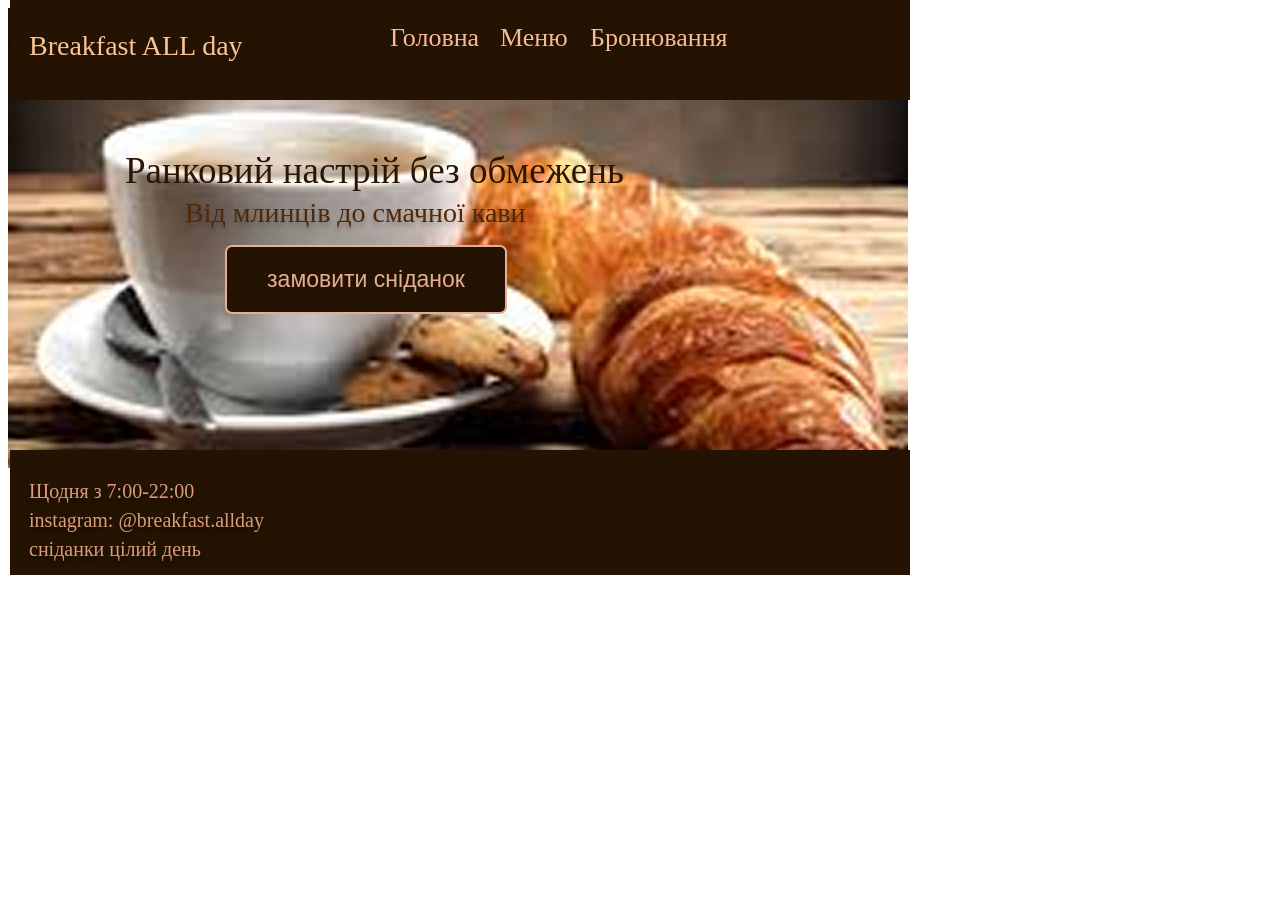
<file: index.html>
<html>
    <head>
    <link rel="stylesheet" href="s1.css">
    </head>
    <body>
        <header>
          <h2> Breakfast ALL day</h2>
           <a class="a1"href="index.html">Головна</a> 
           <a class="a2" href="menu.html">Меню</a> 
           <a class="a3"href="3.html">Бронювання </a>
          
        </header>
        <maim>
            <img src="Rec3.png" width="900px" height="460px">
            <h3 class="rn">Ранковий настрій без обмежень</h3>
            <h4 class="ml"> Від млинців до смачної кави</h4>
           <button> замовити сніданок</button>
        </maim>
        <footer>
         <h4> Щодня з 7:00-22:00 <br> 
instagram: @breakfast.allday
сніданки цілий день</h4>
        </footer>
    </body>
</html>
</file>
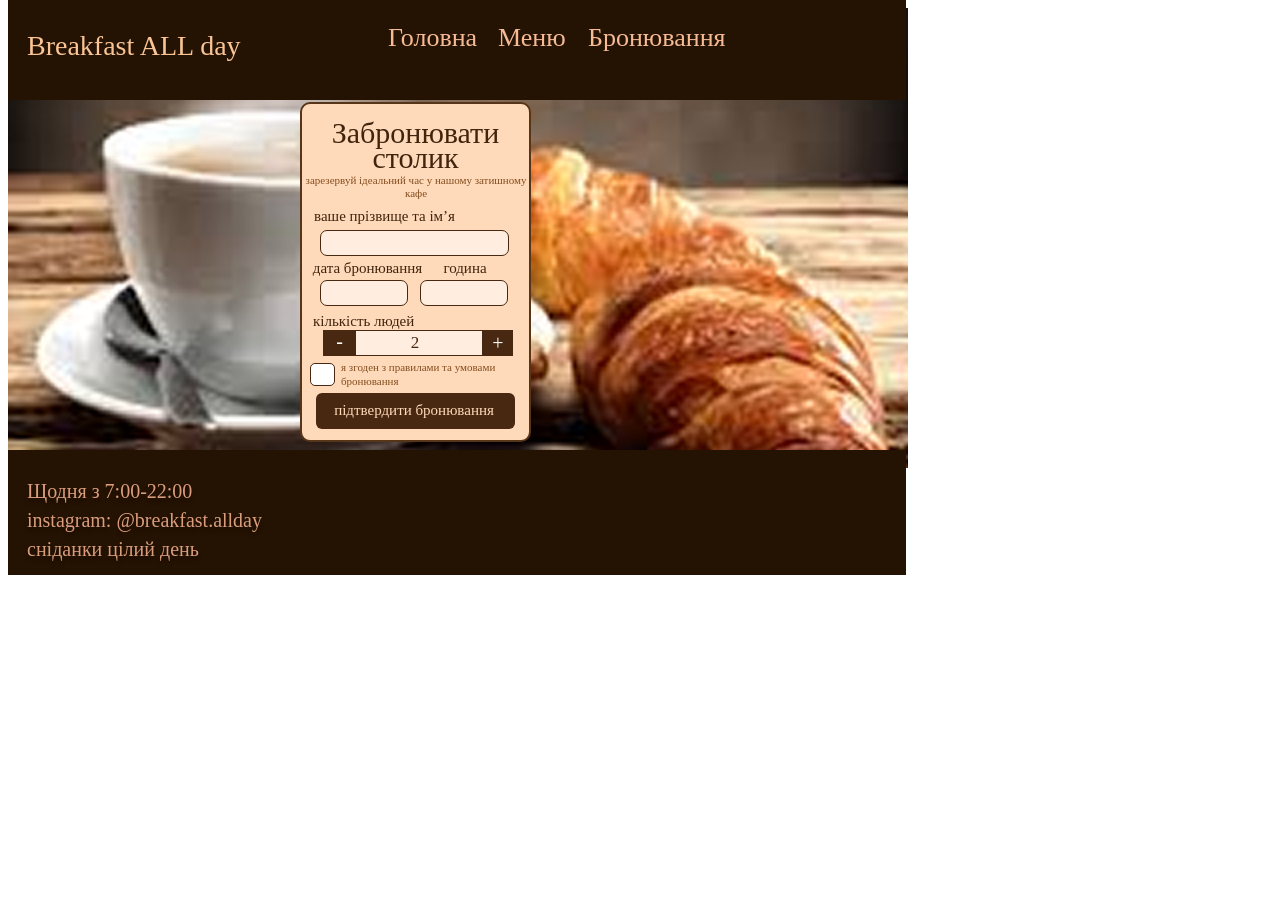
<file: 3.html>
<html >
<head>
    <link rel="stylesheet" href="s3.css">
</head>
<body>
<header>
           <h2> Breakfast ALL day</h2>
          <a class="a1"href="index.html">Головна</a> 
           <a class="a2" href="menu.html">Меню</a> 
           <a class="a3"href="3.html">Бронювання </a>
        </header>
        <maim>
            <img src="Rec3.png" width="900px" height="460px">
            <div class="rg"></div>
            <h1> Забронювати<br> столик</h1>
            <h2 class="zr">зарезервуй ідеальний час у нашому затишному кафе </h2>
            <h2 class="im">ваше прізвище та ім’я</h2>
            <div contenteditable="true" class="im1"></div>
            <h2 class="db">дата бронювання</h2>
            <h2 class="gd">година</h2>
            <div contenteditable="true" class="db1"></div>
            <div contenteditable="true" class="gd1"></div>
            <h2 class="kl">кількість людей</h2>
            <div class="minus"></div>
            <div class="plus"></div>
            <div class="kilki"></div>
            <h2 class="mn1">-</h2>
            <h2 class="pl1"> +</h2>
             <h2 class="kl1"> 2</h2>
             <div class="zg"></div>
             <h2 class="zgg"> я згоден з правилами та умовами <br>
бронювання</h2>
<div class="pd"> </div>
<h2 class="pdb">підтвердити бронювання</h2>
        </maim>
        <footer>
         <h4> Щодня з 7:00-22:00 <br> 
instagram: @breakfast.allday
сніданки цілий день</h4>
        </footer>
</body>
</html>
</file>
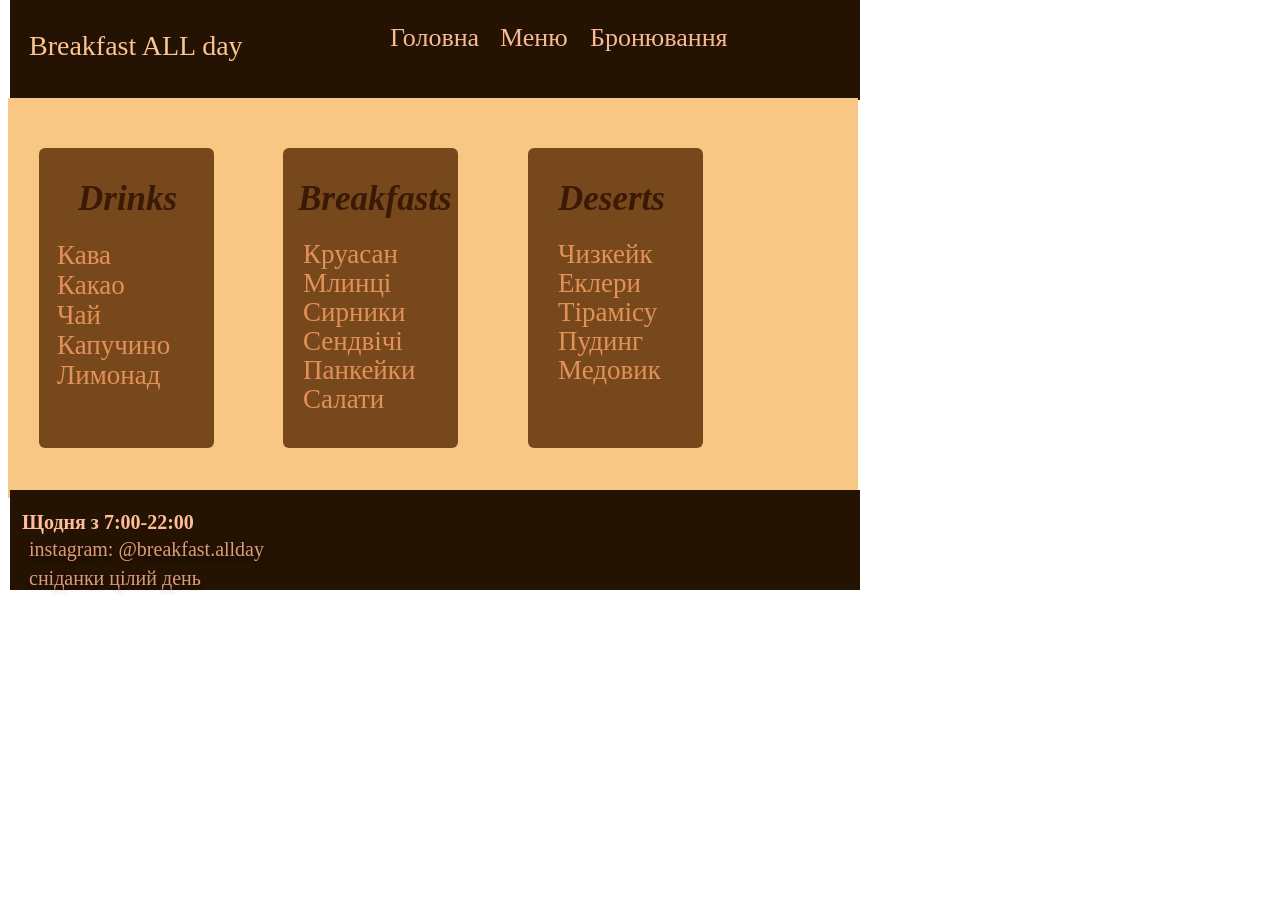
<file: menu.html>
<!DOCTYPE html>
<html lang="uk">
<head>
    <link rel="stylesheet" href="s2.css">
    <header>
        <h2> Breakfast ALL day</h2>
           <a class="a1"href="index.html">Головна</a> 
           <a class="a2" href="menu.html">Меню</a> 
           <a class="a3"href="3.html">Бронювання </a>
    </header>

</head>
<body>
<main>
    <div class="menu"> </div>
    <div class="menu1"> </div>
    <div class="menu2"> </div>
    <p class="dr"> Drinks</p>
    <p class="br"> Breakfasts </p>
    <p class="ds"> Deserts </p>
    <h2 class="dr1">Кава <br>
Какао<br>
Чай <br>
Капучино<br>
Лимонад<br>
</h2>
<h2 class="br1"> Круасан <br>
Млинці<br>
Сирники<br>
Сендвічі<br>
Панкейки<br>
Салати</h2>
<h2 class="ds1">Чизкейк<br>
Еклери<br>
Тірамісу<br>
Пудинг<br>
Медовик</h2>
</main>
    
</body>
<footer>
    <p class="gh">Щодня з 7:00-22:00</p>
    <p class="gj">instagram: @breakfast.allday <br> сніданки цілий день </p>
</footer>
</html>
</file>
<file: s1.css>
header {
    /* Rectangle 5 */

position: absolute;
width: 900px;
height: 100px;
left: 10px;
top: 0px;

background: #241202;

}
main {
    /* Rectangle 3 */

position: absolute;
width: 900px;
height: 354px;
left: 0px;
top: 68px;

background: url(завантаження (2).jpg);

}
footer {
    /* Rectangle 2 */

position: absolute;
width: 900px;
height: 125px;
left: 10px;
top: 450px;

background: #241202;

}
h2 {
    /* Breakfast ALL day */

position: absolute;
width: 220px;
height: 39px;
left: 19px;
top: 10px;

font-family: 'Jacques Francois';
font-style: normal;
font-weight: 200;
font-size: 28px;
line-height: 26px;

color: #FAC494;


}

.a1{
    text-decoration: none;
  position: absolute;
width: 470px;
height: 10px;
left:380px;
top:30px;


font-family: 'JejuHallasan';
font-style: normal;
font-weight: 400;
font-size: 26px;
line-height: 15px;

color: #F6BA94;  
}
.a2{
    text-decoration: none;
  position: absolute;
width: 470px;
height: 10px;
left:490px;
top:30px;


font-family: 'JejuHallasan';
font-style: normal;
font-weight: 400;
font-size: 26px;
line-height: 15px;

color: #F6BA94;  
}
.a3{
    text-decoration: none;
  position: absolute;
width: 470px;
height: 10px;
left:580px;
top:30px;


font-family: 'JejuHallasan';
font-style: normal;
font-weight: 400;
font-size: 26px;
line-height: 15px;

color: #F6BA94;  
}
h4 {
    /* Щодня з 7:00-22:00 */

position: absolute;
width: 525px;
height: 49px;
left: 12px;
top:0px;

font-family: 'Inter';
font-style: normal;
font-weight: 700;
font-size: 20px;
line-height: 24px;

color: #FFBD99;



/* instagram: @breakfast.allday */

position: absolute;
width: 321px;
height: 84px;
left: 18px;
top: 0px;

font-family: 'Josefin Sans';
font-style: normal;
font-weight: 400;
font-size: 20px;
line-height: 20px;

color: #D99D7D;



/* сніданки цілий день */

position: absolute;
width: 256px;
height: 42px;
left: 19px;
top: 0px;

font-family: 'Jost';
font-style: normal;
font-weight: 400;
font-size: 20px;
line-height: 29px;

color: #D99D7D;

text-shadow: 0px 4px 4px rgba(0, 0, 0, 0.25);

}
.rn {
    /* Ранковий настрій без обмежень! */

position: absolute;
width: 701px;
height: 174px;
left: 125px;
top: 116px;

font-family: 'Kolker Brush';
font-style: normal;
font-weight: 450;
font-size: 37px;
line-height: 35px;

color: #2B1605;
border:2px;

}
.ml {
    /* Від млинців до смачної кави */

position: absolute;
width: 378px;
height: 67px;
left: 185px;
top: 159px;

font-family: 'Jockey One';
font-style: normal;
font-weight: 400;
font-size: 28px;
line-height: 34px;

color: #512709;


}
button {
    /* Rectangle 4 */

box-sizing: border-box;

position: absolute;
width: 282px;
height: 69px;
left: 225px;
top: 245px;

background: #241202;
border: 2px solid #E4AD95;
border-radius: 7px;

color:#E4AD95;
font-size: 23px;
}
</file>
<file: s3.css>
header {
    /* Rectangle 5 */

position: absolute;
width: 898px;
height: 100px;
left: 8px;
top: 0px;

background: #241202;

}
main {
    /* Rectangle 3 */

position: absolute;
width: 640px;
height: 354px;
left: 0px;
top: 68px;

background: url(завантаження (2).jpg);

}
footer {
    /* Rectangle 2 */

position: absolute;
width: 898px;
height: 125px;
left: 8px;
top: 450px;

background: #241202;

}
h2 {
    /* Breakfast ALL day */

position: absolute;
width: 220px;
height: 39px;
left: 19px;
top: 10px;

font-family: 'Jacques Francois';
font-style: normal;
font-weight: 200;
font-size: 28px;
line-height: 26px;

color: #FAC494;


}
.a1{
    text-decoration: none;
  position: absolute;
width: 470px;
height: 10px;
left:380px;
top:30px;


font-family: 'JejuHallasan';
font-style: normal;
font-weight: 400;
font-size: 26px;
line-height: 15px;

color: #F6BA94;  
}
.a2{
    text-decoration: none;
  position: absolute;
width: 470px;
height: 10px;
left:490px;
top:30px;


font-family: 'JejuHallasan';
font-style: normal;
font-weight: 400;
font-size: 26px;
line-height: 15px;

color: #F6BA94;  
}
.a3{
    text-decoration: none;
  position: absolute;
width: 470px;
height: 10px;
left:580px;
top:30px;


font-family: 'JejuHallasan';
font-style: normal;
font-weight: 400;
font-size: 26px;
line-height: 15px;

color: #F6BA94;  
}
h4 {
    /* Щодня з 7:00-22:00 */

position: absolute;
width: 525px;
height: 49px;
left: 12px;
top:0px;

font-family: 'Inter';
font-style: normal;
font-weight: 700;
font-size: 20px;
line-height: 24px;

color: #FFBD99;



/* instagram: @breakfast.allday */

position: absolute;
width: 321px;
height: 84px;
left: 18px;
top: 0px;

font-family: 'Josefin Sans';
font-style: normal;
font-weight: 400;
font-size: 20px;
line-height: 20px;

color: #D99D7D;



/* сніданки цілий день */

position: absolute;
width: 256px;
height: 42px;
left: 19px;
top: 0px;

font-family: 'Jost';
font-style: normal;
font-weight: 400;
font-size: 20px;
line-height: 29px;

color: #D99D7D;

text-shadow: 0px 4px 4px rgba(0, 0, 0, 0.25);

}
.rg {
    /* Rectangle 6 */

box-sizing: border-box;

position: absolute;
width: 231px;
height: 340px;
left: 300px;
top: 102px;

background: #FFDABA;
border: 2px solid #573518;
border-radius: 10px;

}
h1{
    /* Rectangle 6 */

/* Забронювати столик */

position: absolute;
width: 311px;
height: 157px;
left: 260px;
top: 100px;

font-family: 'jsMath-cmr10';
font-style: normal;
font-weight: 500;
font-size: 30px;
line-height: 25px;
text-align: center;

color: #40240D;
}
.zr {
    /* зарезервуй ідеальний час у нашому затишному кафе */

position: absolute;
width: 224px;
height: 69px;
left: 304px;
top: 165px;

font-family: 'Judson';
font-style: normal;
font-weight: 400;
font-size: 11px;
line-height: 13px;
text-align: center;

color: #834D1E;


}
.im {
    /* ваше прізвище та ім’я */

position: absolute;
width: 311px;
height: 126px;
left: 229px;
top: 193px;

font-family: 'Jost';
font-style: normal;
font-weight: 400;
font-size: 15px;
line-height: 22px;
text-align: center;

color: #40240D;


}
.im1 {
    /* Rectangle 7 */

box-sizing: border-box;

position: absolute;
width: 189px;
height: 26px;
left: 320px;
top: 230px;

background: #FFEEDF;
border: 1px solid #482810;
border-radius: 7px;

}
.im1:focus {
    outline: none;
    top:230px;
}
.db {
    /* дата бронювання */

position: absolute;
width: 181px;
height: 47px;
left: 277px;
top: 245px;

font-family: 'Jost';
font-style: normal;
font-weight: 400;
font-size: 15px;
line-height: 22px;
text-align: center;

color: #40240D;


}
.gd {
    /* година */

position: absolute;
width: 130px;
height: 42px;
left: 400px;
top: 245px;

font-family: 'Jost';
font-style: normal;
font-weight: 400;
font-size: 15px;
line-height: 22px;
text-align: center;

color: #40240D;


}
.db1 {
    /* Rectangle 8 */

box-sizing: border-box;

position: absolute;
width: 88px;
height: 26px;
left: 320px;
top: 280px;

background: #FFEEDF;
border: 1px solid #482810;
border-radius: 7px;

}
.db1:focus {
    outline: none;
    
}
.gd1 {
    /* Rectangle 9 */

box-sizing: border-box;

position: absolute;
width: 88px;
height: 26px;
left: 420px;
top: 280px;

background: #FFEEDF;
border: 1px solid #482810;
border-radius: 7px;

}
.gd1:focus {
    outline: none;
    
}
.kl {
    /* кількість людей */

position: absolute;
width: 208px;
height: 44px;
left: 313px;
top: 298px;

font-family: 'Jost';
font-style: normal;
font-weight: 400;
font-size: 15px;
line-height: 22px;

color: #40240D;


}
.minus {
    /* Rectangle 11 */

box-sizing: border-box;

position: absolute;
width: 33px;
height: 26px;
left: 323px;
top: 330px;

background: #482810;
border: 1px solid #482810;

}
.kilki {
    /* Rectangle 10 */

box-sizing: border-box;

position: absolute;
width: 128px;
height: 26px;
left: 355px;
top: 330px;

background: #FFEEDF;
border: 1px solid #482810;

}
.plus {
    /* Rectangle 12 */

box-sizing: border-box;

position: absolute;
width: 33px;
height: 26px;
left: 480px;
top: 330px;

background: #482810;
border: 1px solid #482810;

}
.mn1 {
    /* - */

position: absolute;
width: 43px;
height: 28px;
left: 318px;
top: 312px;

font-family: 'Jua';
font-style: normal;
font-weight: 400;
font-size: 20px;
line-height: 25px;
text-align: center;

color: #FFFFFF;


}
.pl1 {
    /* + */

position: absolute;
width: 52px;
height: 28px;
left: 472px;
top: 314px;

font-family: 'Jua';
font-style: normal;
font-weight: 400;
font-size: 20px;
line-height: 25px;
text-align: center;

color: #FFFFFF;


}
.kl1 {
    /* 2 */

position: absolute;
width: 50px;
height: 35px;
left: 390px;
top: 318px;

font-family: 'Jua';
font-style: normal;
font-weight: 400;
font-size: 17px;
line-height: 21px;
text-align: center;

color: #482810;


}
.zg {
    /* Rectangle 13 */

box-sizing: border-box;

position: absolute;
width: 25px;
height: 23px;
left: 310px;
top: 363px;

background: #FFFFFF;
border: 1px solid #482810;
border-radius: 5px;

}
.zgg {
    /* я згоден з правилами та умовами бронювання */

position: absolute;
width: 217px;
height: 73px;
left: 341px;
top: 351px;

font-family: 'Jua';
font-style: normal;
font-weight: 400;
font-size: 11px;
line-height: 14px;

color: #834D1E;


}
.pd {
    /* Rectangle 14 */

position: absolute;
width: 199px;
height: 36px;
left: 316px;
top: 393px;

background: #482810;
border-radius: 6px;

}
.pdb {
    /* Rectangle 14 */

/* підтвердити бронювання */

position: absolute;
width: 266px;
height: 49px;
left: 281px;
top: 390px;

font-family: 'Judson';
font-style: normal;
font-weight: 400;
font-size: 15px;
line-height: 17px;
text-align: center;

color: #FFDABA;

}
</file>
<file: s2.css>
header {
    /* Rectangle 5 */

position: absolute;
width: 850px;
height: 100px;
left: 10px;
top: 0px;

background: #241202;

}
main{
    /* Frame 1 */

position: relative;
width: 850px;
height: 400px;
top: 90px;
background: #F8C783;

}

footer {
    /* Rectangle 2 */

position: absolute;
width: 850px;
height: 100px;
left: 10px;
top: 490px;

background: #241202;

} 

.a1{
    text-decoration: none;
  position: absolute;
width: 470px;
height: 10px;
left:380px;
top:30px;


font-family: 'JejuHallasan';
font-style: normal;
font-weight: 400;
font-size: 26px;
line-height: 15px;

color: #F6BA94;  
}
.a2{
    text-decoration: none;
  position: absolute;
width: 470px;
height: 10px;
left:490px;
top:30px;


font-family: 'JejuHallasan';
font-style: normal;
font-weight: 400;
font-size: 26px;
line-height: 15px;

color: #F6BA94;  
}
.a3{
    text-decoration: none;
  position: absolute;
width: 470px;
height: 10px;
left:580px;
top:30px;


font-family: 'JejuHallasan';
font-style: normal;
font-weight: 400;
font-size: 26px;
line-height: 15px;

color: #F6BA94;  
}
h2 {
    /* Breakfast ALL day */

position: absolute;
width: 220px;
height: 39px;
left: 19px;
top: 10px;

font-family: 'Jacques Francois';
font-style: normal;
font-weight: 200;
font-size: 28px;
line-height: 26px;

color: #FAC494;


}
h3 {
    /* Головна Меню Бронювання */

position: absolute;
width: 470px;
height: 10px;
left: 400px;
top: 10px;

font-family: 'JejuHallasan';
font-style: normal;
font-weight: 400;
font-size: 26px;
line-height: 15px;

color: #F6BA94;


}
.menu {
/* Rectangle 8 */

position: absolute;
width: 175px;
height: 300px;
left: 31px;
top: 50px;

background: #78481D;
border-radius: 6px;
}
.menu1 {
/* Rectangle 8 */

position: absolute;
width: 175px;
height: 300px;
left: 275px;
top: 50px;

background: #78481D;
border-radius: 6px;
}
.menu2 {
/* Rectangle 8 */

position: absolute;
width: 175px;
height: 300px;
left: 520px;
top: 50px;

background: #78481D;
border-radius: 6px;
}
.dr {
    /* Drinks */

position: absolute;
width: 300px;
height: 32px;
left: 70px;
top: 50px;

font-family: 'jsMath-cmmi10';
font-style: italic;
font-weight: 700;
font-size: 35px;
line-height: 31px;

color: #3A1A04;


}
.br {
    position: absolute;
width: 300px;
height: 32px;
left: 290px;
top: 50px;

font-family: 'jsMath-cmmi10';
font-style: italic;
font-weight: 700;
font-size: 35px;
line-height: 31px;

color: #3A1A04;
   
}
.ds {
    position: absolute;
width: 300px;
height: 32px;
left: 550px;
top: 50px;

font-family: 'jsMath-cmmi10';
font-style: italic;
font-weight: 700;
font-size: 35px;
line-height: 31px;

color: #3A1A04;
    
}
.dr1 {
    /* Кава Какао Чай Капучино Лимонад */

position: absolute;
width: 327px;
height: 200px;
left: 49px;
top: 120px;

font-family: 'Jost';
font-style: normal;
font-weight: 500;
font-size: 27px;
line-height: 30px;

color: #E29158;


}
.br1 {
    /* Круасан Млинці Сирники Сендвічі Панкейки Салати */

position: absolute;
width: 164px;
height: 292px;
left: 295px;
top: 120px;

font-family: 'Jost';
font-style: normal;
font-weight: 500;
font-size: 27px;
line-height: 29px;

color: #E29158;


}
.ds1 {
    /* Чизкейк Еклери Тірамісу Пудинг Медовик */

position: absolute;
width: 113px;
height: 197px;
left: 550px;
top:120px;

font-family: 'Jost';
font-style: normal;
font-weight: 500;
font-size: 27px;
line-height: 29px;

color: #E29158;


}
.gj {
    /* сніданки цілий день */

position: absolute;
width: 256px;
height: 42px;
left: 19px;
top: 25px;

font-family: 'Jost';
font-style: normal;
font-weight: 400;
font-size: 20px;
line-height: 29px;

color: #D99D7D;

text-shadow: 0px 4px 4px rgba(0, 0, 0, 0.25);

}
.gh {
    /* Щодня з 7:00-22:00 */

position: absolute;
width: 525px;
height: 49px;
left: 12px;
top: 0px;

font-family: 'Inter';
font-style: normal;
font-weight: 700;
font-size: 20px;
line-height: 24px;

color: #FFBD99;


}
</file>
